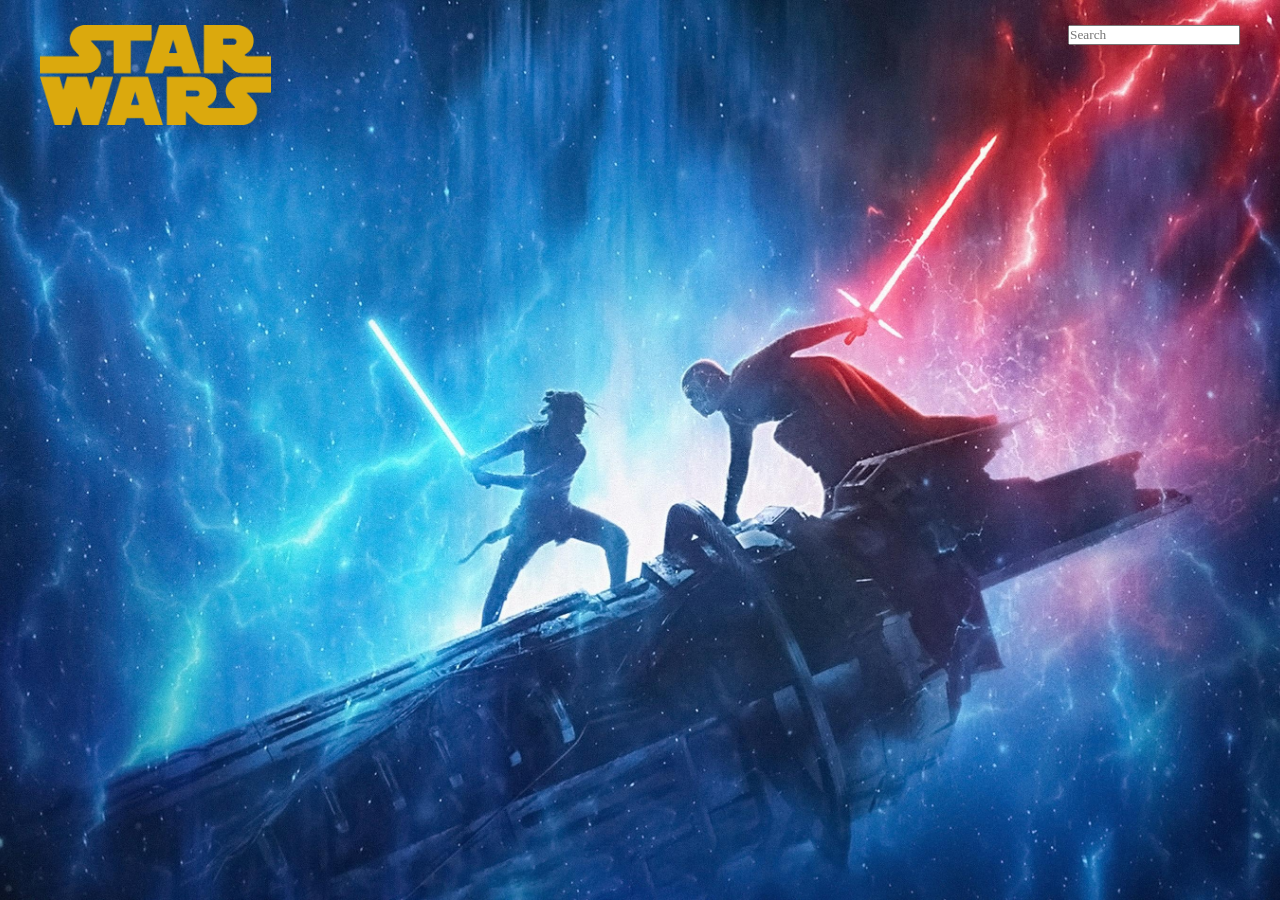
<file: index.html>
<!DOCTYPE html>
<html lang="en">
<head>
    <meta charset="UTF-8">
    <meta name="viewport" content="width=device-width, initial-scale=1">
    <title>SWAPI</title>
    <link rel="stylesheet" href="styles/style.css">
</head>
<body>

<header class="header">
    <img src="images/logo.png" alt="Logo" class="header__logo">
    <input type="search" name="search" class="header__search" placeholder="Search">
</header>

<main class="main">
    <ul class="main__list"></ul>
</main>

<footer class="footer">
    <ul class="footer__list"></ul>
</footer>

<div class="popup">
    <div class="modal"></div>
</div>

<script src="script.js"></script>

</body>
</html>
</file>
<file: styles/style.css>
* {
    padding: 0;
    margin: 0;
    -webkit-box-sizing: border-box;
            box-sizing: border-box;
}

body {
    padding: 25px 0;
    max-width: 1200px;
    margin: 0 auto;
    background-image: url("../images/bg.jpg");
    background-position: center center;
    background-attachment: fixed;
    background-size: cover;
    background-repeat: no-repeat;
    color: white;
    font-family: fantasy;
}

.header {
    display: -webkit-box;
    display: -ms-flexbox;
    display: flex;
    -webkit-box-pack: justify;
        -ms-flex-pack: justify;
            justify-content: space-between;
}
.header__logo {
    height: 100px;
    width: 231.4124293785px;
}
.header__search {
    height: 20px;
    outline: none;
    font-family: fantasy;
}

.main {
    padding: 50px 0;
}
.main__list {
    display: -webkit-box;
    display: -ms-flexbox;
    display: flex;
    -ms-flex-wrap: wrap;
        flex-wrap: wrap;
    -webkit-box-pack: center;
        -ms-flex-pack: center;
            justify-content: center;
    gap: 20px;
}
.main__item {
    background-image: url("../images/card.png");
    height: 200px;
    width: 200px;
    background-size: cover;
    list-style-type: none;
    opacity: 0.5;
    cursor: pointer;
}
.main__item:hover {
    opacity: 1;
}

.footer__list {
    text-align: center;
    color: #d9a80d;
}
.footer__item {
    display: inline-block;
    cursor: pointer;
    padding: 5px;
}
.footer__item_active {
    text-decoration: underline;
}

.popup {
    position: fixed;
    top: 0;
    left: 0;
    right: 0;
    bottom: 0;
    z-index: 1;
    background-color: rgba(0, 0, 0, 0.5);
    opacity: 0;
    -webkit-transition: 200ms ease-in-out;
    transition: 200ms ease-in-out;
    pointer-events: none;
}

.popup_active {
    cursor: pointer;
    opacity: 1;
    pointer-events: all;
}

.modal {
    display: -webkit-box;
    display: -ms-flexbox;
    display: flex;
    -ms-flex-pack: distribute;
        justify-content: space-around;
    -webkit-box-align: center;
        -ms-flex-align: center;
            align-items: center;
    -webkit-box-orient: vertical;
    -webkit-box-direction: normal;
        -ms-flex-direction: column;
            flex-direction: column;
    color: #ffffff;
    background-image: url("../images/bg-modal.jpeg");
    background-size: cover;
    position: absolute;
    top: 50%;
    left: 50%;
    -webkit-transform: translate(-50%, -50%);
            transform: translate(-50%, -50%);
    width: 50vh;
    height: 50vh;
}
</file>
